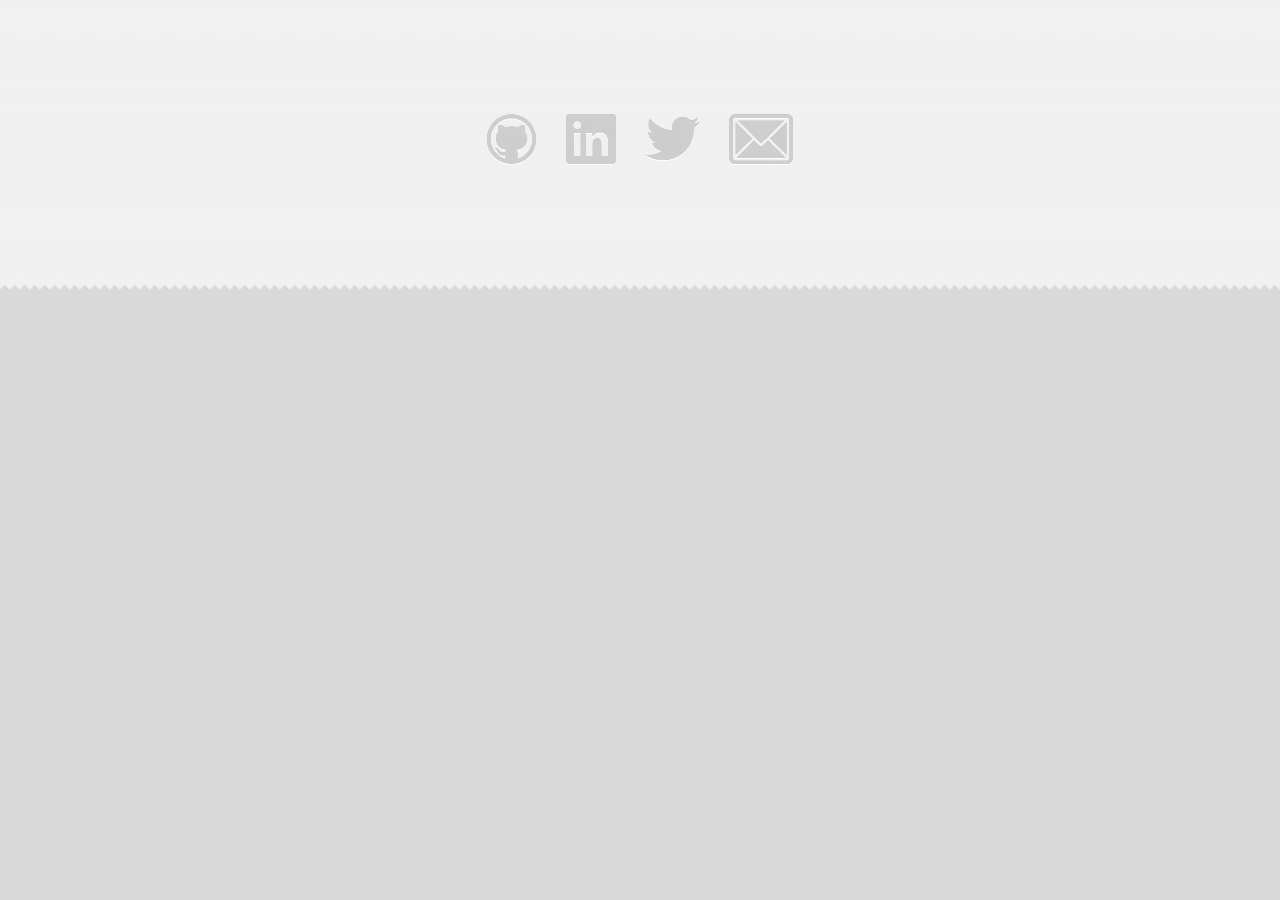
<file: html/index.html>
<!DOCTYPE html>
<html>
    <head>
        <script type="text/javascript">var _sf_startpt=(new Date()).getTime()</script>
        <title>Sean Brant</title>
        <link href="master.css" rel="stylesheet" type="text/css" media="screen" />
    </head>
    <body>
        <ul>
            <li><a href="https://github.com/seanbrant" class="github">Sean Brant on Github</a></li>
            <li><a href="https://www.linkedin.com/pub/sean-brant/2/b96/587/" class="linkedin">Sean Brant on LinkedIn</a></li>
            <li><a href="https://twitter.com/seanbrant" class="twitter">Sean Brant on Twitter</a></li>
            <li><a href="mailto:brant.sean@gmail.com" class="email">Email Sean Brant</a></li>
        </ul>
        <script type="text/javascript">

          var _gaq = _gaq || [];
          _gaq.push(['_setAccount', 'UA-1230872-1']);
          _gaq.push(['_trackPageview']);

          (function() {
            var ga = document.createElement('script'); ga.type = 'text/javascript'; ga.async = true;
            ga.src = ('https:' == document.location.protocol ? 'https://ssl' : 'http://www') + '.google-analytics.com/ga.js';
            var s = document.getElementsByTagName('script')[0]; s.parentNode.insertBefore(ga, s);
          })();

        </script>

        <script type="text/javascript">
          var _sf_async_config = { uid: 49252, domain: 'seanbrant.com', useCanonical: true };
          (function() {
            function loadChartbeat() {
              window._sf_endpt = (new Date()).getTime();
              var e = document.createElement('script');
              e.setAttribute('language', 'javascript');
              e.setAttribute('type', 'text/javascript');
              e.setAttribute('src','//static.chartbeat.com/js/chartbeat.js');
              document.body.appendChild(e);
            };
            var oldonload = window.onload;
            window.onload = (typeof window.onload != 'function') ?
              loadChartbeat : function() { oldonload(); loadChartbeat(); };
          })();
        </script>
    </body>
</html>
</file>
<file: html/master.css>
body { background: #d9d9d9 url(bg.png) repeat-x; }
ul { margin: 114px auto; overflow: hidden; padding: 0; width: 306px; }
ul:after { clear: both; content: ""; display: table; }
li { float: left; list-style: none; margin: 0 30px 0 0; }
li:last-child { margin: 0; }
a { background: transparent url(icons.png) no-repeat; display: block; height: 51px; overflow: hidden; text-indent: -9999px; }
a.github { background-position: 0 0; width: 49px; }
a.linkedin { background-position: -53px 0; width: 50px; }
a.twitter { background-position: -107px 0; width: 53px; }
a.email { background-position: -164px 0; width: 64px; }
</file>
